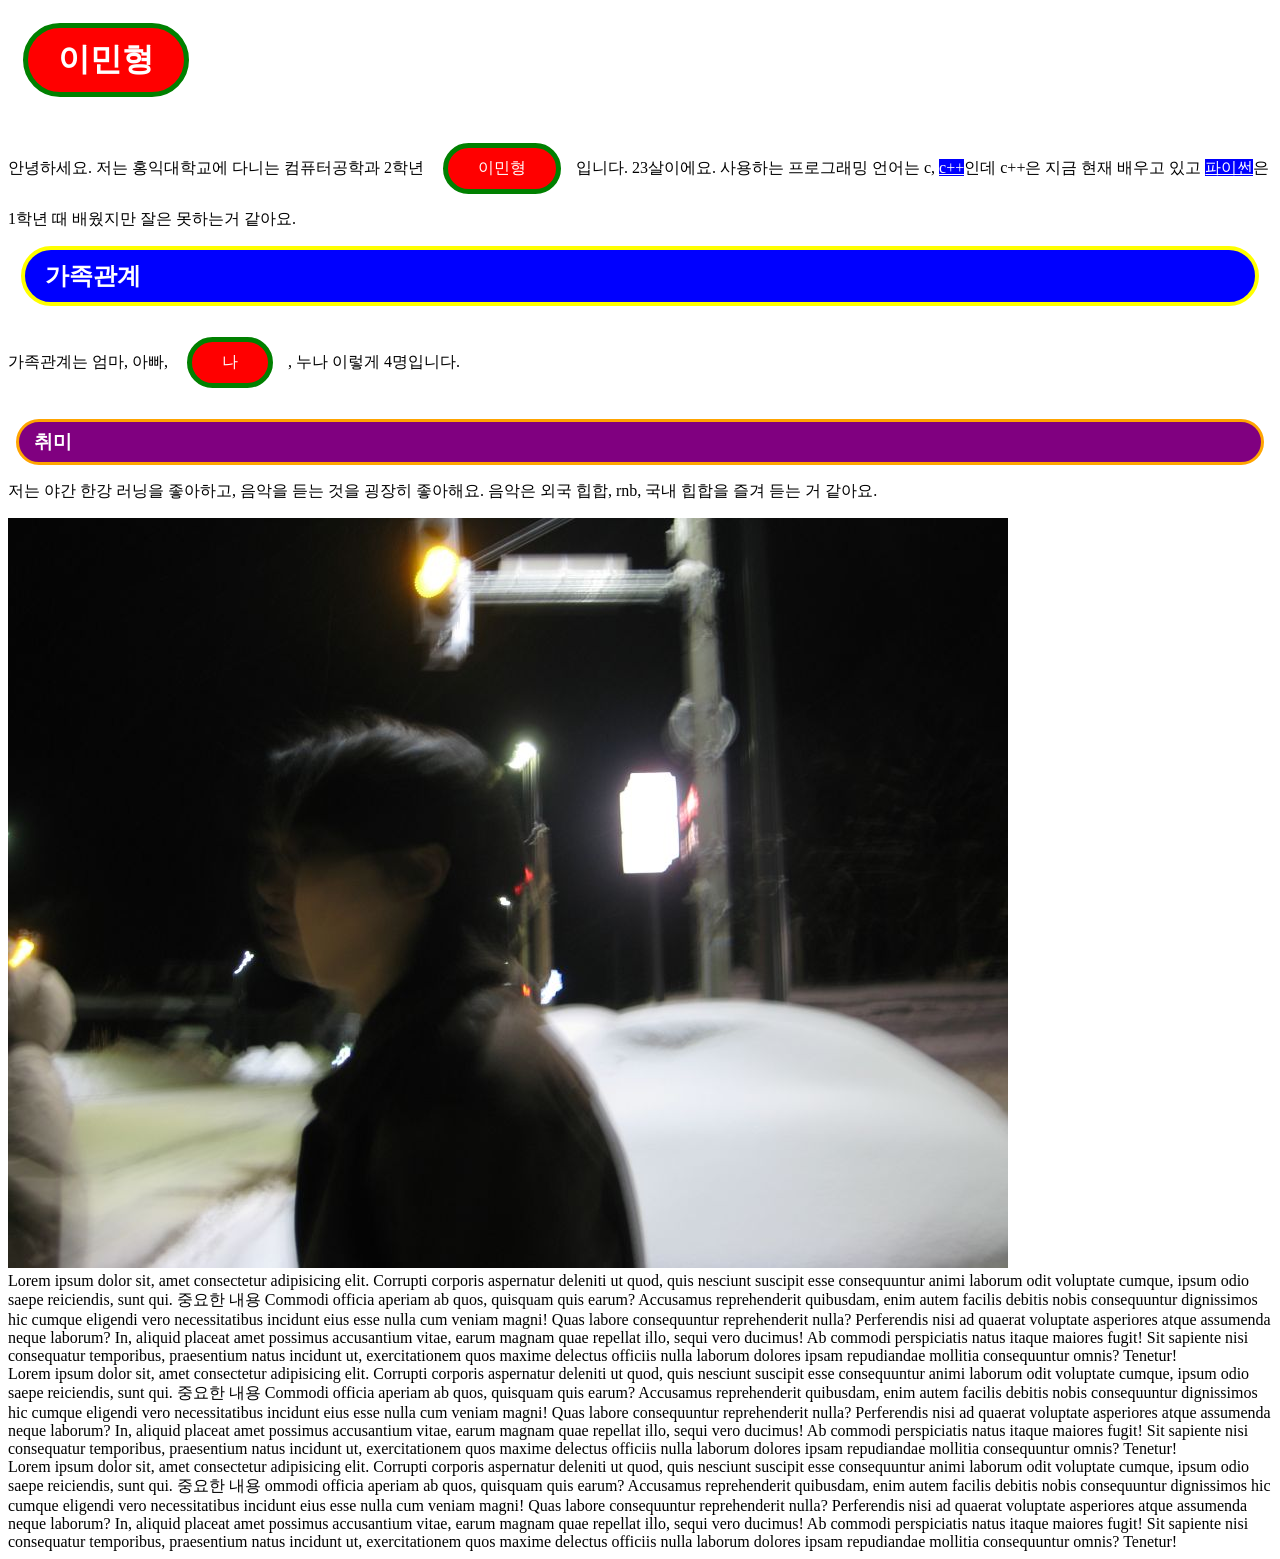
<file: index.html>
<!DOCTYPE html>
<html lang="en">
<head>
    <meta charset="UTF-8">
    <meta name="viewport" content="width=device-width, initial-scale=1.0">
    <title>Hello</title>
    <link rel="stylesheet" href="./style.css">
    <link rel="stylesheet" href="./familyStyle.css">
    <link rel="stylesheet" href="./hobbyStyle.css">
    </style>

</head>
<body>
    <h1 class = "zzang">이민형</h1>
    <p>안녕하세요. 저는 홍익대학교에 다니는 컴퓨터공학과 
    2학년 <span class = "zzang">이민형</span>입니다. 23살이에요. 사용하는 프로그래밍 언어는
    c, <a href = "week2/c++.html", style = "
    color: white; background-color: blue;">c++</a>인데 c++은 지금 현재 배우고 있고 <a href = "./python.html", style = "
    color: white; background-color: blue;">파이썬</a>은 1학년 때 배웠지만 
    잘은 못하는거 같아요.</p>
    <h2 class = "family">가족관계</h2>
    <p>가족관계는 엄마, 아빠, <span class = "zzang">나</span>, 누나 이렇게 4명입니다.</p>
    <h3 class = "hobby">취미</h3>
    <p>저는 야간 한강 러닝을 좋아하고, 음악을 듣는 것을 굉장히 좋아해요.
    음악은 외국 힙합, rnb, 국내 힙합을 즐겨 듣는 거 같아요.</p>
    <img src = "상징 사진1.jpg" alt = "사진 없음"/>
    <div>Lorem ipsum dolor sit, amet consectetur adipisicing elit. Corrupti corporis aspernatur deleniti ut quod, quis nesciunt suscipit esse consequuntur animi laborum odit voluptate cumque, ipsum odio saepe reiciendis, sunt qui.
    중요한 내용 Commodi officia aperiam ab quos, quisquam quis earum? Accusamus reprehenderit quibusdam, enim autem facilis debitis nobis consequuntur dignissimos hic cumque eligendi vero necessitatibus incidunt eius esse nulla cum veniam magni!
    Quas labore consequuntur reprehenderit nulla? Perferendis nisi ad quaerat voluptate asperiores atque assumenda neque laborum? In, aliquid placeat amet possimus accusantium vitae, earum magnam quae repellat illo, sequi vero ducimus!
    Ab commodi perspiciatis natus itaque maiores fugit! Sit sapiente nisi consequatur temporibus, praesentium natus incidunt ut, exercitationem quos maxime delectus officiis nulla laborum dolores ipsam repudiandae mollitia consequuntur omnis? Tenetur!</div>
    
    <div>Lorem ipsum dolor sit, amet consectetur adipisicing elit. Corrupti corporis aspernatur deleniti ut quod, quis nesciunt suscipit esse consequuntur animi laborum odit voluptate cumque, ipsum odio saepe reiciendis, sunt qui.
    중요한 내용 Commodi officia aperiam ab quos, quisquam quis earum? Accusamus reprehenderit quibusdam, enim autem facilis debitis nobis consequuntur dignissimos hic cumque eligendi vero necessitatibus incidunt eius esse nulla cum veniam magni!
    Quas labore consequuntur reprehenderit nulla? Perferendis nisi ad quaerat voluptate asperiores atque assumenda neque laborum? In, aliquid placeat amet possimus accusantium vitae, earum magnam quae repellat illo, sequi vero ducimus!
    Ab commodi perspiciatis natus itaque maiores fugit! Sit sapiente nisi consequatur temporibus, praesentium natus incidunt ut, exercitationem quos maxime delectus officiis nulla laborum dolores ipsam repudiandae mollitia consequuntur omnis? Tenetur!</div>
    
    <div>Lorem ipsum dolor sit, amet consectetur adipisicing elit. Corrupti corporis aspernatur deleniti ut quod, quis nesciunt suscipit esse consequuntur animi laborum odit voluptate cumque, ipsum odio saepe reiciendis, sunt qui.
    중요한 내용 ommodi officia aperiam ab quos, quisquam quis earum? Accusamus reprehenderit quibusdam, enim autem facilis debitis nobis consequuntur dignissimos hic cumque eligendi vero necessitatibus incidunt eius esse nulla cum veniam magni!
    Quas labore consequuntur reprehenderit nulla? Perferendis nisi ad quaerat voluptate asperiores atque assumenda neque laborum? In, aliquid placeat amet possimus accusantium vitae, earum magnam quae repellat illo, sequi vero ducimus!
    Ab commodi perspiciatis natus itaque maiores fugit! Sit sapiente nisi consequatur temporibus, praesentium natus incidunt ut, exercitationem quos maxime delectus officiis nulla laborum dolores ipsam repudiandae mollitia consequuntur omnis? Tenetur!</div>
    

</body>
</html>
</file>
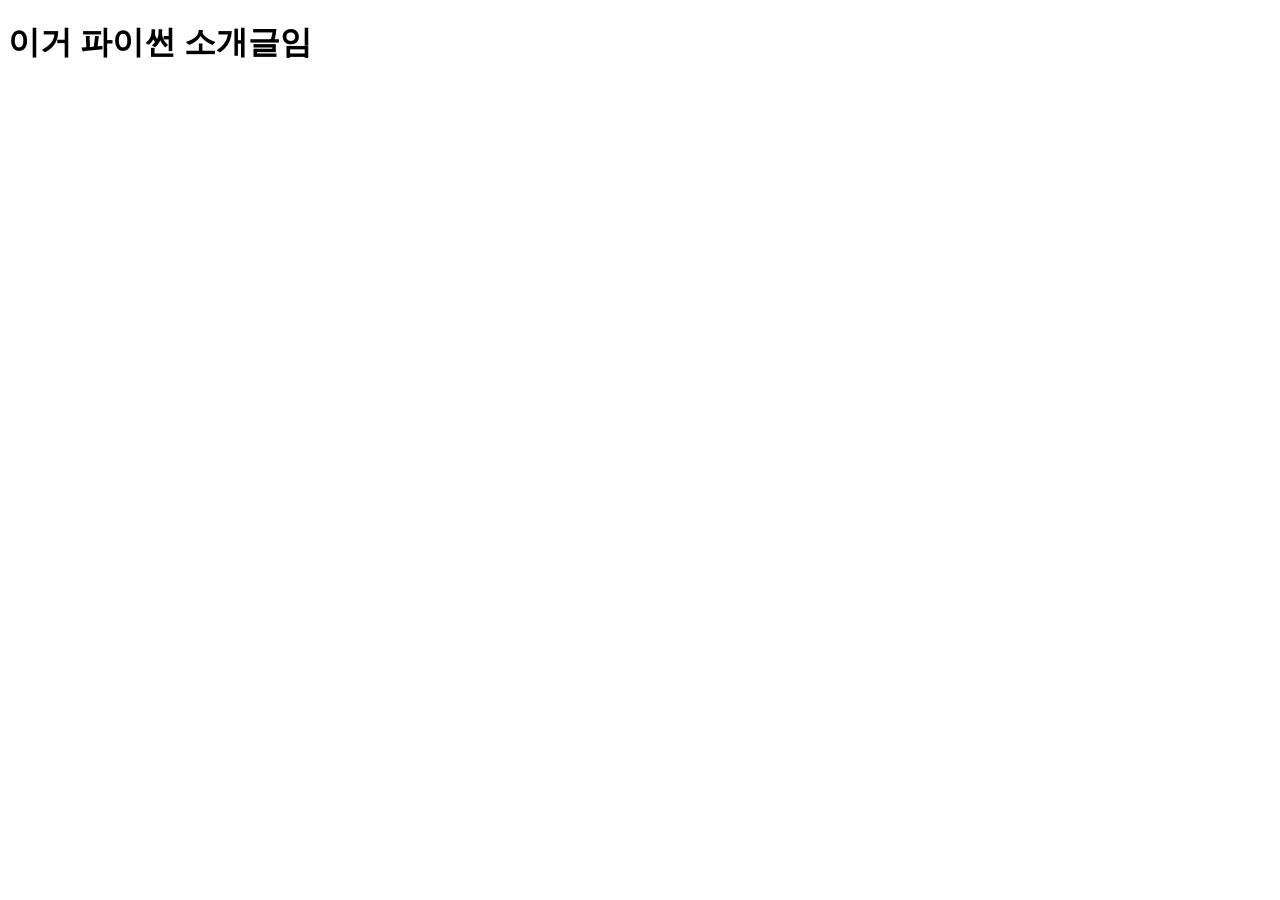
<file: python.html>
<!DOCTYPE html>
<html lang="en">
<head>
    <meta charset="UTF-8">
    <meta name="viewport" content="width=device-width, initial-scale=1.0">
    <title>python</title>
</head>
<body>
    <h1>이거 파이썬 소개글임</h1>
</body>
</html>
</file>
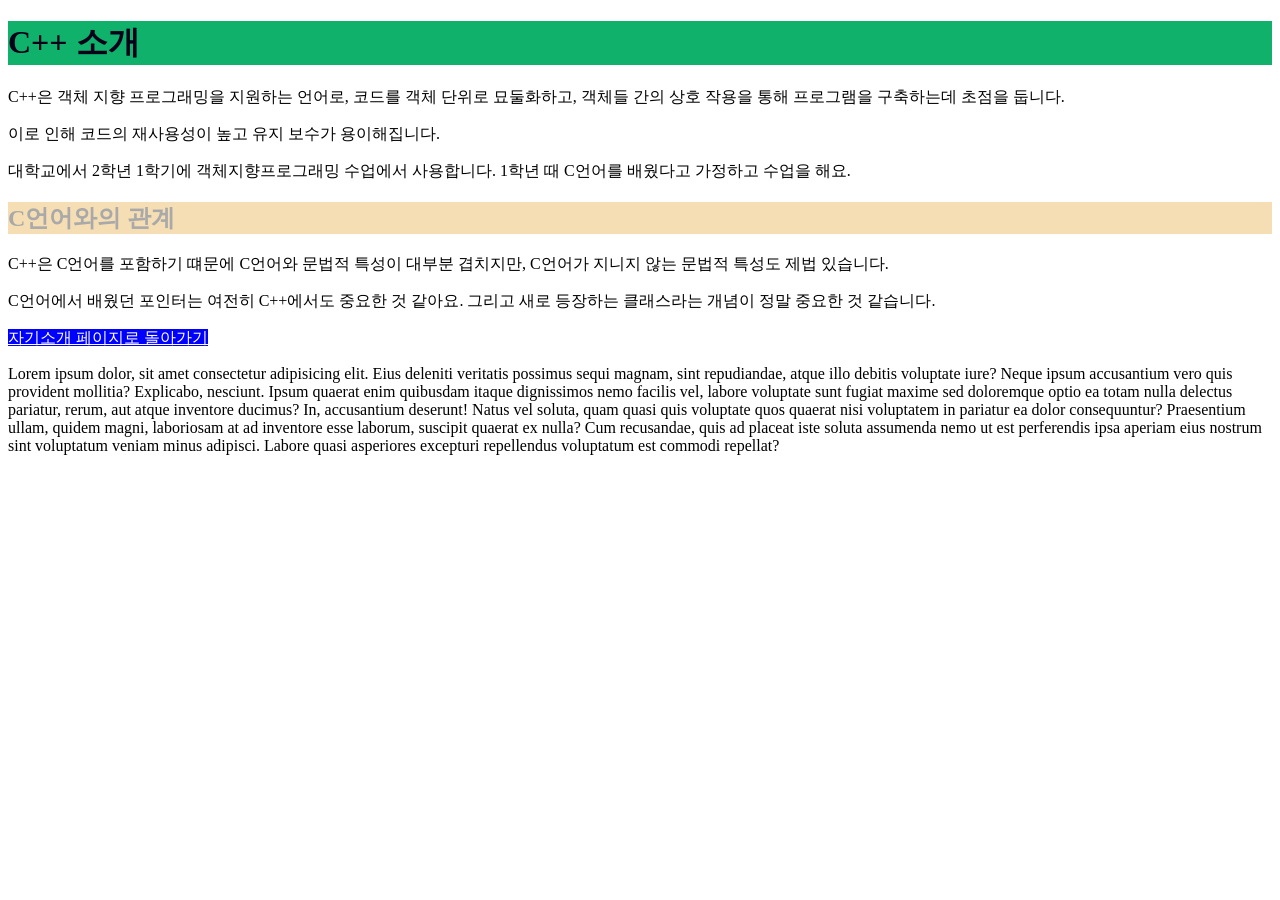
<file: week2/c++.html>
<!DOCTYPE html>
<html lang="en">
<head>
    <meta charset="UTF-8">
    <meta name="viewport" content="width=device-width, initial-scale=1.0">
    <title>C++</title>
</head>
<body>
    <h1 style = "
        color: rgb(3, 2, 26);
        background-color: rgb(15, 177, 107);
        ">C++ 소개</h1>
    <p>C++은 객체 지향 프로그래밍을 지원하는 언어로, 코드를 객체 단위로 묘둘화하고,
        객체들 간의 상호 작용을 통해 프로그램을 구축하는데 초점을 둡니다.</p>
    <p>이로 인해 코드의 재사용성이 높고 유지 보수가 용이해집니다. </p>
    <P>대학교에서 2학년 1학기에 객체지향프로그래밍 수업에서 사용합니다. 1학년 때 C언어를 배웠다고
        가정하고 수업을 해요. 
    </P>
    <h2 style = "color: darkgray;
        background-color: wheat">C언어와의 관계</h2>
    <p>C++은 C언어를 포함하기 떄문에 C언어와 문법적 특성이 대부분 겹치지만, C언어가 지니지 않는
        문법적 특성도 제법 있습니다. 
    </p>
    <p>
        C언어에서 배웠던 포인터는 여전히 C++에서도 중요한 것 같아요. 
        그리고 새로 등장하는 클래스라는 개념이 정말 중요한 것 같습니다. 
    </p>
    <p><a href = "../", style = "
    color: white; background-color: blue;" >자기소개 페이지로 돌아가기</a></p>
    <div>Lorem ipsum dolor, sit amet consectetur adipisicing elit. Eius deleniti veritatis possimus sequi magnam, sint repudiandae, atque illo debitis voluptate iure? Neque ipsum accusantium vero quis provident mollitia? Explicabo, nesciunt.
    Ipsum quaerat enim quibusdam itaque dignissimos nemo facilis vel, labore voluptate sunt fugiat maxime sed doloremque optio ea totam nulla delectus pariatur, rerum, aut atque inventore ducimus? In, accusantium deserunt!
    Natus vel soluta, quam quasi quis voluptate quos quaerat nisi voluptatem in pariatur ea dolor consequuntur? Praesentium ullam, quidem magni, laboriosam at ad inventore esse laborum, suscipit quaerat ex nulla?
    Cum recusandae, quis ad placeat iste soluta assumenda nemo ut est perferendis ipsa aperiam eius nostrum sint voluptatum veniam minus adipisci. Labore quasi asperiores excepturi repellendus voluptatum est commodi repellat?</div>
</body>
</html>
</file>
<file: style.css>
.zzang {
    display: inline-block; /* 글자 크기만큼만 배경색이 칠해지도록 변경 */
    color: white;
    background-color: red ;
    
    padding: 10px 30px;       
    margin: 15px;
    
    border: 5px solid green; 
    border-radius: 50px; 
}
</file>
<file: familyStyle.css>
.family {
    
    color: white;
    background-color: blue;

    padding: 10px 20px;       
    margin: 13px;
    
    border: 4px solid yellow; 
    border-radius: 50px; 
}
</file>
<file: hobbyStyle.css>
.hobby {
    
    color: white;
    background-color: purple ;
    
    padding: 7px 15px;       
    margin: 8px;
    
    border: 3px solid orange; 
    border-radius: 50px; 
}
</file>
